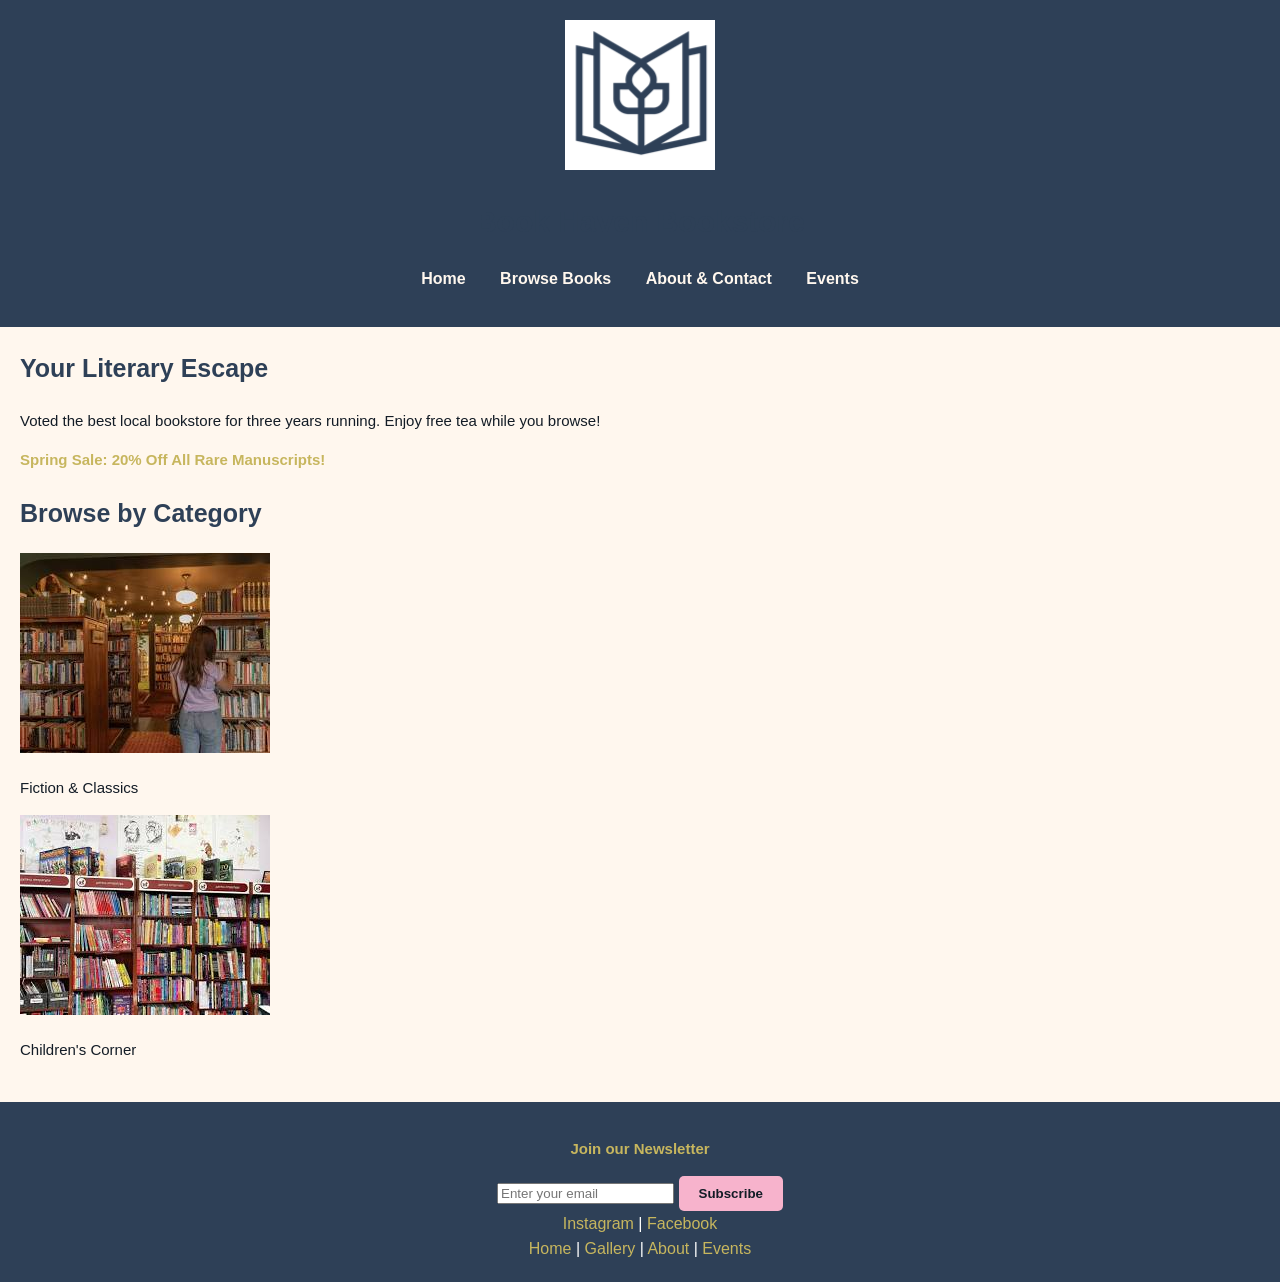
<file: index.html>
<!DOCTYPE html>
<html lang="en">
<head>
    <meta charset="UTF-8">
    <title>Book Haven Bookstore | Home</title>
    <link rel="stylesheet" href="styles.css">
</head>
<body>
    <header>
        <img src="logo.png" alt="Book Haven Inkwell Logo"> <h1>Book Haven Bookstore</h1> <nav> <ul>
                <li><a href="index.html">Home</a></li>
                <li><a href="gallery.html">Browse Books</a></li>
                <li><a href="about.html">About & Contact</a></li>
                <li><a href="events.html">Events</a></li>
            </ul>
        </nav>
    </header>

    <main>
        <section>
            <h2>Your Literary Escape</h2>
            <p>Voted the best local bookstore for three years running. Enjoy free tea while you browse!</p>
        </section>

        <section>
            <h3>Spring Sale: 20% Off All Rare Manuscripts!</h3>
        </section>

        <section>
            <h2>Browse by Category</h2>
            <div class="category">
                <img src="fiction-category.jpeg" alt="Fiction Books">
                <p>Fiction & Classics</p>
            </div>
            <div class="category">
                <img src="childrens-category.jpeg" alt="Children's Literature">
                <p>Children's Corner</p>
            </div>
        </section>
    </main>

    <footer> <section>
            <h3>Join our Newsletter</h3>
            <form>
                <input type="email" placeholder="Enter your email" required>
                <button type="submit">Subscribe</button>
            </form>
        </section>
        <div class="social-links">
            <a href="#">Instagram</a> | <a href="#">Facebook</a>
        </div>
        <nav>
            <a href="index.html">Home</a> | <a href="gallery.html">Gallery</a> | <a href="about.html">About</a> | <a href="events.html">Events</a>
        </nav>
    </footer>
<script src="script.js"></script>
</body>
</html>
</file>
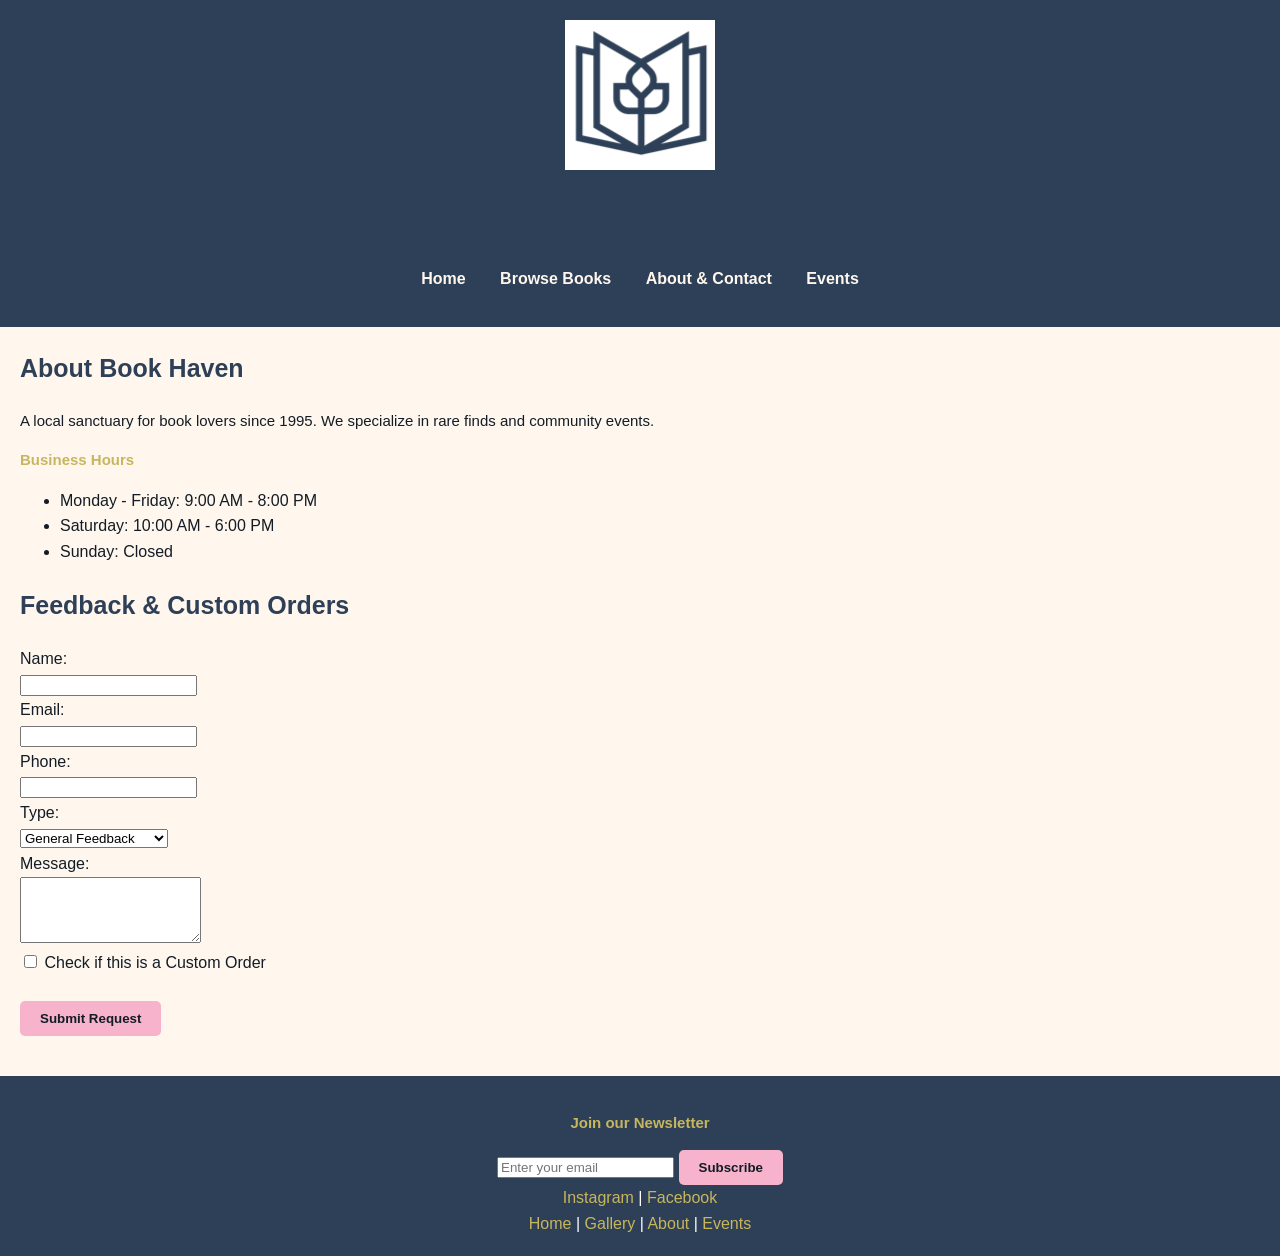
<file: about.html>
<!DOCTYPE html>
<html lang="en">
<head>
    <meta charset="UTF-8">
    <title>Book Haven Bookstore | About</title>
    <link rel="stylesheet" href="styles.css">
</head>
<body>
    <header>
        <img src="logo.png" alt="Book Haven Inkwell Logo"> 
        <h1>Book Haven Bookstore</h1> 
        <nav> 
            <ul>
                <li><a href="index.html">Home</a></li>
                <li><a href="gallery.html">Browse Books</a></li>
                <li><a href="about.html">About & Contact</a></li>
                <li><a href="events.html">Events</a></li>
            </ul>
        </nav>
    </header>

    <main>
        <section>
            <h2>About Book Haven</h2>
            <p>A local sanctuary for book lovers since 1995. We specialize in rare finds and community events.</p>
            
            <h3>Business Hours</h3>
            <ul>
                <li>Monday - Friday: 9:00 AM - 8:00 PM</li>
                <li>Saturday: 10:00 AM - 6:00 PM</li>
                <li>Sunday: Closed</li>
            </ul>
        </section>

        <section>
            <h2>Feedback & Custom Orders</h2>
            <form id="feedback-form">
                <label for="user-name">Name:</label><br>
                <input type="text" id="user-name" name="name" required><br>

                <label for="user-email">Email:</label><br>
                <input type="email" id="user-email" name="email" required><br>

                <label for="user-phone">Phone:</label><br>
                <input type="tel" id="user-phone" name="phone"><br>

                <label for="request-type">Type:</label><br>
                <select id="request-type">
                    <option value="feedback">General Feedback</option>
                    <option value="custom">Custom Book Search</option>
                </select><br>

                <label for="message">Message:</label><br>
                <textarea id="message" rows="4" required></textarea><br>

                <input type="checkbox" id="custom-order" name="custom-order">
                <label for="custom-order">Check if this is a Custom Order</label><br><br>

                <button type="submit">Submit Request</button>
            </form>
        </section>
    </main>

    <footer>
        <section>
            <h3>Join our Newsletter</h3>
            <form>
                <input type="email" placeholder="Enter your email" required>
                <button type="submit">Subscribe</button>
            </form>
        </section>
        <div class="social-links">
            <a href="#">Instagram</a> | <a href="#">Facebook</a>
        </div>
        <nav>
            <a href="index.html">Home</a> | <a href="gallery.html">Gallery</a> | <a href="about.html">About</a> | <a href="events.html">Events</a>
        </nav>
    </footer>
    <script src="script.js"></script>
</body>
</html>
</file>
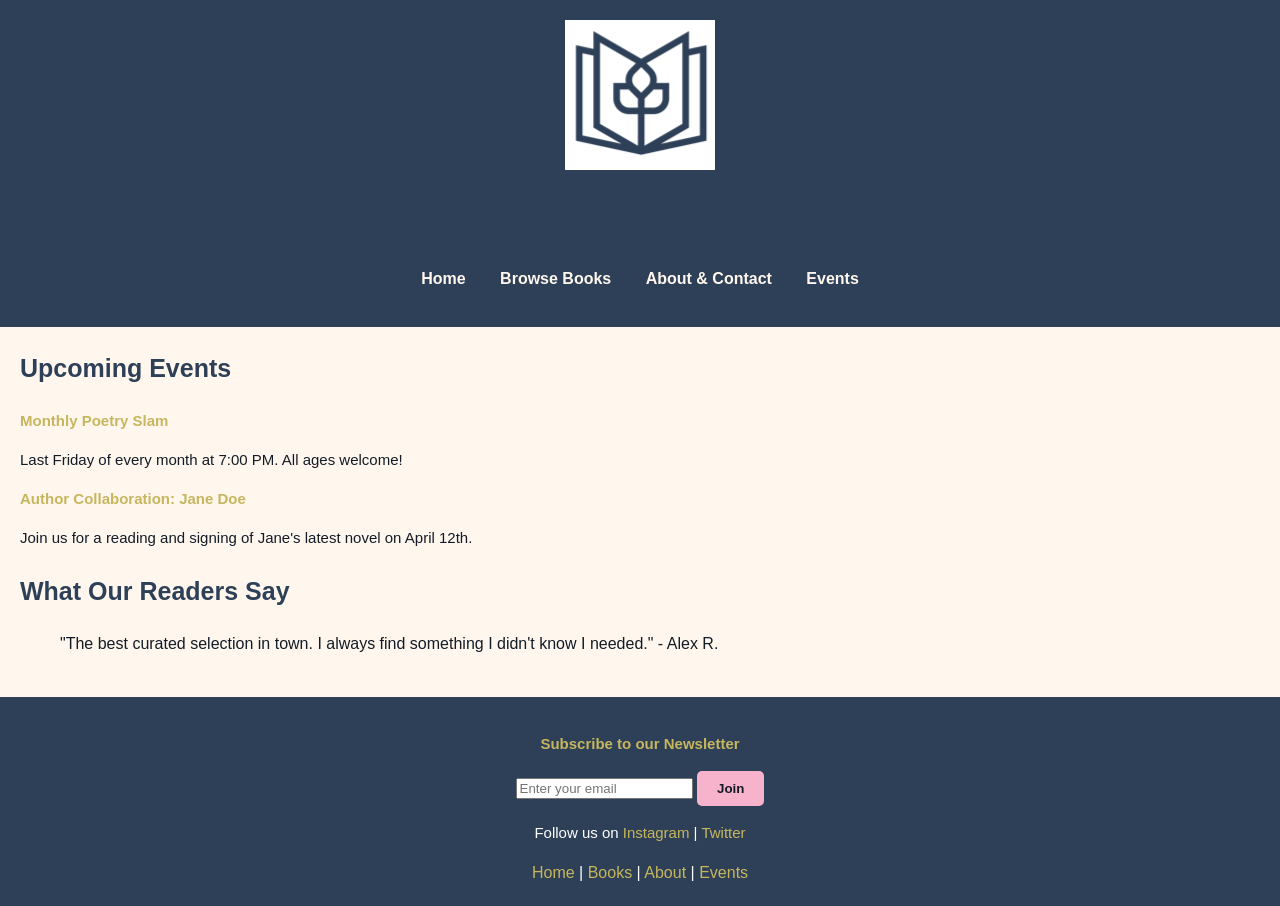
<file: events.html>
<!DOCTYPE html>
<html lang="en">
<head>
    <meta charset="UTF-8">
    <title>Book Haven Bookstore | Events</title>
    <link rel="stylesheet" href="styles.css">
</head>
<body>
    <header>
        <img src="logo.png" alt="Book Haven Inkwell Logo"> <h1>Book Haven Bookstore</h1> <nav> <ul>
                <li><a href="index.html">Home</a></li>
                <li><a href="gallery.html">Browse Books</a></li>
                <li><a href="about.html">About & Contact</a></li>
                <li><a href="events.html">Events</a></li>
            </ul>
        </nav>
    </header>

<main>
    <section>
        <h2>Upcoming Events</h2>
        <article>
            <h3>Monthly Poetry Slam</h3>
            <p>Last Friday of every month at 7:00 PM. All ages welcome!</p>
        </article>
        <article>
            <h3>Author Collaboration: Jane Doe</h3>
            <p>Join us for a reading and signing of Jane's latest novel on April 12th.</p>
        </article>
    </section>

    <section>
        <h2>What Our Readers Say</h2> <blockquote>"The best curated selection in town. I always find something I didn't know I needed." - Alex R.</blockquote>
    </section>
</main>

    <footer>
        <section>
            <h3>Subscribe to our Newsletter</h3>
            <form>
                <input type="email" placeholder="Enter your email" required>
                <button type="submit">Join</button>
            </form>
        </section>
        <p>Follow us on <a href="#">Instagram</a> | <a href="#">Twitter</a></p>
        <nav>
            <a href="index.html">Home</a> | 
            <a href="gallery.html">Books</a> | 
            <a href="about.html">About</a> | 
            <a href="events.html">Events</a>
        </nav>
    </footer>
<script src="script.js"></script>
</body>
</html>
</file>
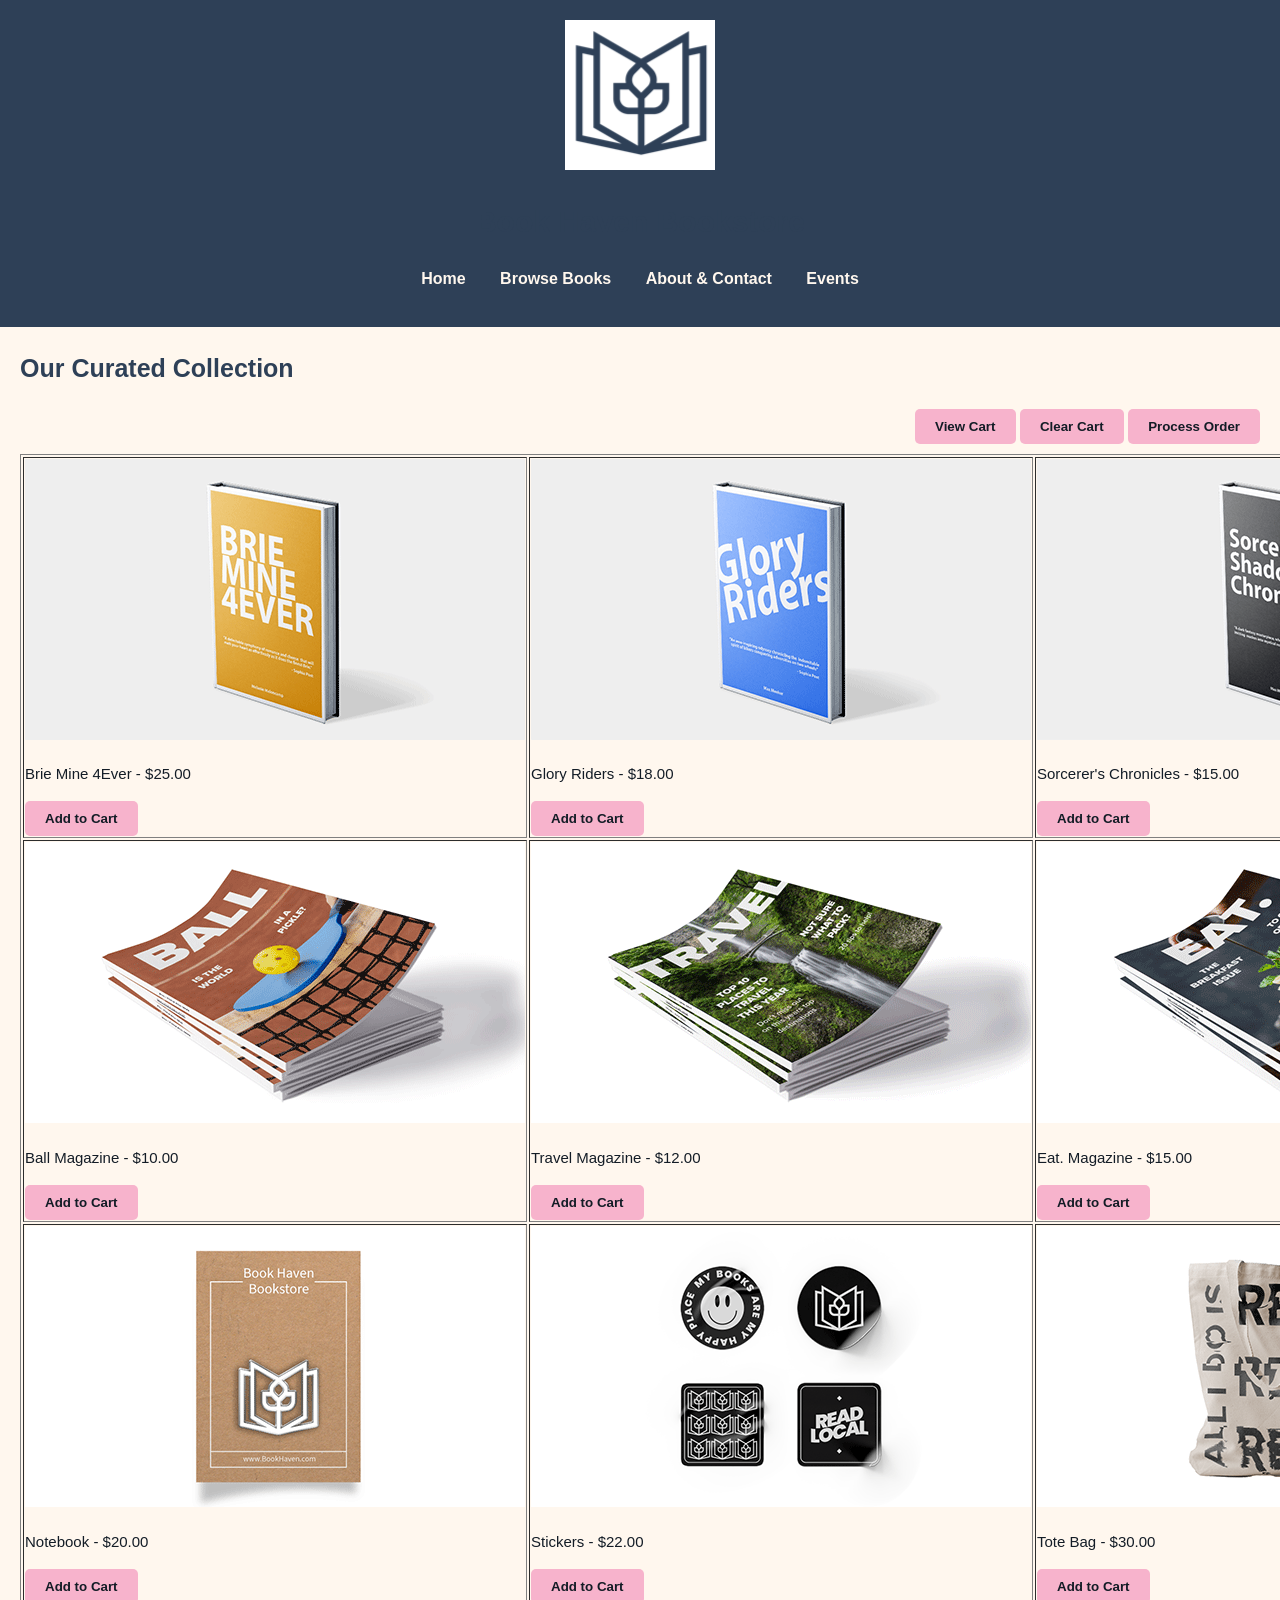
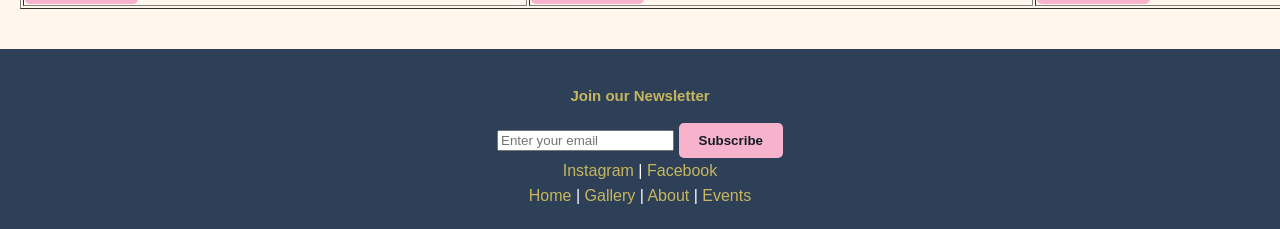
<file: gallery.html>
<!DOCTYPE html>
<html lang="en">
<head>
    <meta charset="UTF-8">
    <title>Book Haven Bookstore | Gallery</title>
    <link rel="stylesheet" href="styles.css">
    <style>
        /* Essential Modal Styling */
        .modal { display: none; position: fixed; z-index: 1000; left: 0; top: 0; width: 100%; height: 100%; background-color: rgba(0,0,0,0.6); }
        .modal-content { background-color: #fefefe; margin: 10% auto; padding: 20px; border: 1px solid #888; width: 40%; border-radius: 8px; }
        .close { color: #aaa; float: right; font-size: 28px; font-weight: bold; cursor: pointer; }
        .close:hover { color: black; }
        #cart-items-list p { border-bottom: 1px solid #eee; padding: 5px 0; }
    </style>
</head>
<body>
    <header>
        <img src="logo.png" alt="Book Haven Inkwell Logo"> 
        <h1>Book Haven Bookstore</h1> 
        <nav> 
            <ul>
                <li><a href="index.html">Home</a></li>
                <li><a href="gallery.html">Browse Books</a></li>
                <li><a href="about.html">About & Contact</a></li>
                <li><a href="events.html">Events</a></li>
            </ul>
        </nav>
    </header>

    <main>
        <h2>Our Curated Collection</h2>
        <div style="float: right; margin-bottom: 10px;">
            <button id="view-cart-btn">View Cart</button> 
            <button id="clear-cart">Clear Cart</button>
            <button id="process-order">Process Order</button>
        </div>

        <table border="1">
            <tr>
                <td><img src="Client3_Book1.png" alt="Brie Mine 4Ever"><p>Brie Mine 4Ever - $25.00</p><button class="add-to-cart" data-name="Brie Mine 4Ever" data-price="25.00">Add to Cart</button></td>
                <td><img src="Client3_Book2.png" alt="Glory Riders"><p>Glory Riders - $18.00</p><button class="add-to-cart" data-name="Glory Riders" data-price="18.00">Add to Cart</button></td>
                <td><img src="Client3_Book3.png" alt="Sorcerer's Chronicles"><p>Sorcerer's Chronicles - $15.00</p><button class="add-to-cart" data-name="Sorcerer's Chronicles" data-price="15.00">Add to Cart</button></td>
            </tr>
            <tr>
                <td><img src="Client3_Magazine1.png" alt="Ball Magazine"><p>Ball Magazine - $10.00</p><button class="add-to-cart" data-name="Ball Magazine" data-price="10.00">Add to Cart</button></td>
                <td><img src="Client3_Magazine2.png" alt="Travel Magazine"><p>Travel Magazine - $12.00</p><button class="add-to-cart" data-name="Travel Magazine" data-price="12.00">Add to Cart</button></td>
                <td><img src="Client3_Magazine3.png" alt="Eat. Magazine"><p>Eat. Magazine - $15.00</p><button class="add-to-cart" data-name="Eat. Magazine" data-price="15.00">Add to Cart</button></td>
            </tr>
            <tr>
                <td><img src="Client3_Notebook.png" alt="Notebook"><p>Notebook - $20.00</p><button class="add-to-cart" data-name="Notebook" data-price="20.00">Add to Cart</button></td>
                <td><img src="Client3_Stickers.png" alt="Stickers"><p>Stickers - $22.00</p><button class="add-to-cart" data-name="Stickers" data-price="22.00">Add to Cart</button></td>
                <td><img src="Client3_ToteBag.png" alt="Tote Bag"><p>Tote Bag - $30.00</p><button class="add-to-cart" data-name="Tote Bag" data-price="30.00">Add to Cart</button></td>
            </tr>
        </table>

        <div id="cartModal" class="modal">
            <div class="modal-content">
                <span class="close">&times;</span>
                <h3>Shopping Cart</h3>
                <div id="cart-items-list">
                    </div>
            </div>
        </div>
    </main>

    <footer>
        <section>
            <h3>Join our Newsletter</h3>
            <form>
                <input type="email" placeholder="Enter your email" required>
                <button type="submit">Subscribe</button>
            </form>
        </section>
        <div class="social-links">
            <a href="#">Instagram</a> | <a href="#">Facebook</a>
        </div>
        <nav>
            <a href="index.html">Home</a> | <a href="gallery.html">Gallery</a> | <a href="about.html">About</a> | <a href="events.html">Events</a>
        </nav>
    </footer>
<script src="script.js"></script>
</body>
</html>
</file>
<file: styles.css>
/* --- Global Styles --- */
body {
    font-family: Calibri, sans-serif; /* Task 1 Choice: Body text  */
    background-color: #FFF7EE; /* Parchment White  */
    color: #131C26; /* Bookish Black  */
    margin: 0;
    padding: 0; /* keep body unpadded so header/footer span full width */
    line-height: 1.6;
}

/* --- Typography Hierarchy  --- */
h1, h2 {
    font-family: Arial, sans-serif; /* Arial Bold for Titles */
    color: #2E4057; /* Inkwell Blue  */
    font-weight: bold;
}

h1 { font-size: 30px; } /* Title Large */
h2 { font-size: 25px; } /* Title */

h3 {
    font-family: 'Comfortaa', cursive, sans-serif; /* Subtitle  */
    color: #C7B65E; /* Aged Gold  */
    font-size: 15px;
}

p { font-size: 15px; } /* Body Normal */
.body-large { font-size: 20px; } /* Body Large */
caption { font-family: Arial; font-weight: bold; font-size: 11px; }

/* --- Header & Nav --- */
header {
    background-color: #2E4057; /* Inkwell Blue */
    color: #FFF7EE; /* Parchment White */
    padding: 20px 0; /* vertical padding only; full-width header retained */
    text-align: center;
}

header nav ul {
    list-style: none;
    padding: 0;
}

header nav ul li {
    display: inline;
    margin: 0 15px;
}

header nav ul li a {
    color: #FFF7EE;
    text-decoration: none;
    font-weight: bold;
}

/* --- Gallery Grid (3x3 Table)  --- */
.gallery-table {
    width: 100%;
    border-collapse: collapse;
    margin-top: 20px;
}

.gallery-table td {
    border: 1px solid #C7B65E; /* Aged Gold border */
    padding: 15px;
    text-align: center;
    width: 33.33%; /* Creates 3 columns [cite: 25] */
}

/* --- Buttons & Forms --- */
button, .btn-add-to-cart {
    background-color: #F7B3CC; /* Dusty Rose accent  */
    color: #131C26;
    border: none;
    padding: 10px 20px;
    cursor: pointer;
    border-radius: 5px;
    font-weight: bold;
}

button:hover {
    background-color: #EE583F; /* Intensity Indigo for hover effect  */
    color: white;
}

/* --- Footer --- */
footer {
    background-color: #2E4057;
    color: white;
    padding: 20px 0; /* vertical padding only; full-width footer retained */
    text-align: center;
    margin-top: 40px;
}

/* Apply padding only to the main page content. */
main {
    padding-left: 20px;
    padding-right: 20px;
}

/* --- Link Styling --- */
/* Standard and Visited Links */
footer a, 
footer a:visited,
main a,
main a:visited {
    color: #C7B65E; /* Aged Gold to match your h3 titles */
    text-decoration: none;
    transition: color 0.3s ease;
}

/* Hover State */
footer a:hover,
main a:hover {
    color: #F7B3CC; /* Dusty Rose to match your buttons */
    text-decoration: underline;
}

/* Header links are already white, but let's ensure they have a hover state */
header nav ul li a:hover {
    color: #F7B3CC; /* Dusty Rose */
}
</file>
